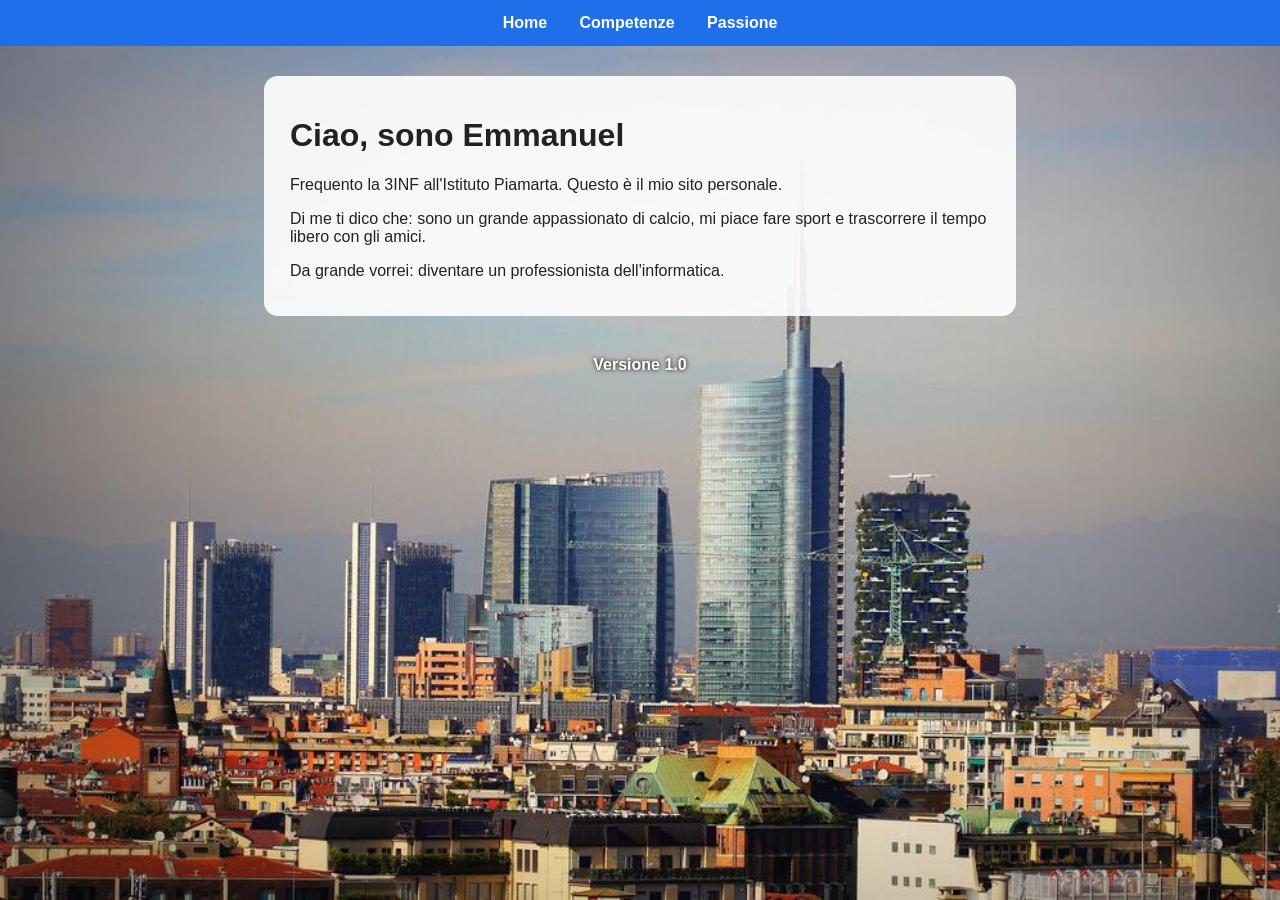
<file: index.html>
<!DOCTYPE html>
<html lang="it">
<head>
  <meta charset="utf-8">
  <meta name="viewport" content="width=device-width, initial-scale=1">
  <title>Il sito di Emmanuel</title>
  <link rel="stylesheet" href="style.css">
</head>
<body>
  <nav>
    <a href="index.html">Home</a>
    <a href="competenze.html">Competenze</a>
    <a href="passione.html">Passione</a>
  </nav>
  <main>
    <h1>Ciao, sono Emmanuel</h1>
    <p>Frequento la 3INF all'Istituto Piamarta. Questo è il mio sito personale.</p>
    <p>Di me ti dico che: sono un grande appassionato di calcio, mi piace fare sport e trascorrere il tempo libero con gli amici.</p>
    <p>Da grande vorrei: diventare un professionista dell'informatica.</p>
  </main>
  <footer>Versione 1.0</footer>
</body>
</html>
</file>
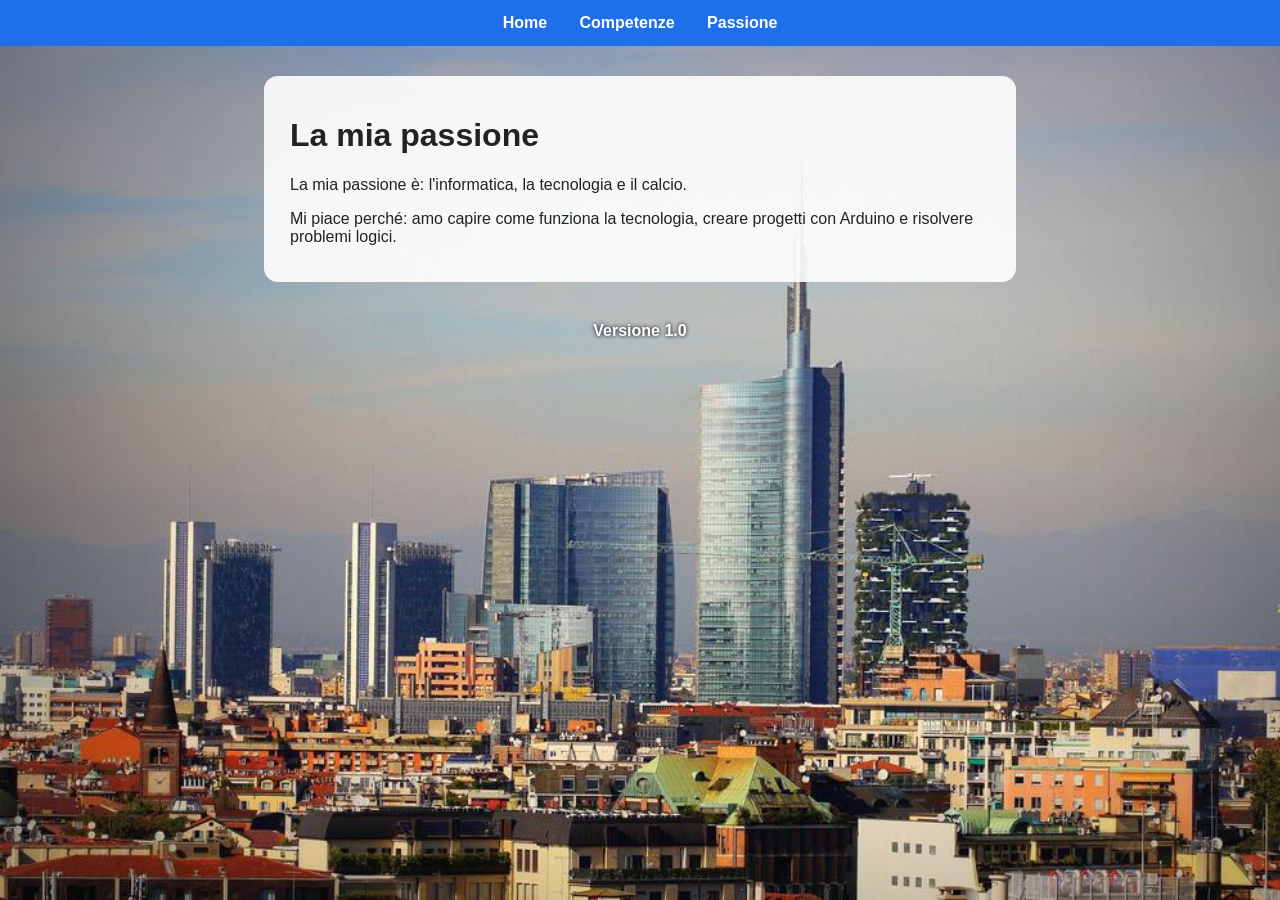
<file: passione.html>
<!DOCTYPE html>
<html lang="it">
<head>
  <meta charset="utf-8">
  <meta name="viewport" content="width=device-width, initial-scale=1">
  <title>La mia passione</title>
  <link rel="stylesheet" href="style.css">
</head>
<body>
  <nav>
    <a href="index.html">Home</a>
    <a href="competenze.html">Competenze</a>
    <a href="passione.html">Passione</a>
  </nav>
  <main>
    <h1>La mia passione</h1>
    <p>La mia passione è: l'informatica, la tecnologia e il calcio.</p>
    <p>Mi piace perché: amo capire come funziona la tecnologia, creare progetti con Arduino e risolvere problemi logici.</p>
  </main>
  <footer>Versione 1.0</footer>
</body>
</html>
</file>
<file: style.css>
body {
  margin: 0;
  font-family: Arial, sans-serif;
  color: #222;
  background-image: url("img/sfondo.jpg");
  background-size: cover;
  background-attachment: fixed;
}
nav {
  background: #1f6feb;
  padding: 14px;
  text-align: center;
}
nav a {
  color: white;
  margin: 0 14px;
  font-weight: bold;
  text-decoration: none;
}
nav a:hover {
  text-decoration: underline;
}
main {
  background: rgba(255, 255, 255, 0.9);
  max-width: 700px;
  margin: 30px auto;
  padding: 20px 26px;
  border-radius: 14px;
  animation: entra 1s ease;
}
footer {
  text-align: center;
  color: white;
  font-weight: bold;
  padding: 10px;
  text-shadow: 0 0 4px black;
}
@keyframes entra {
  from { opacity: 0; transform: translateY(30px); }
  to   { opacity: 1; transform: translateY(0); }
}
</file>
